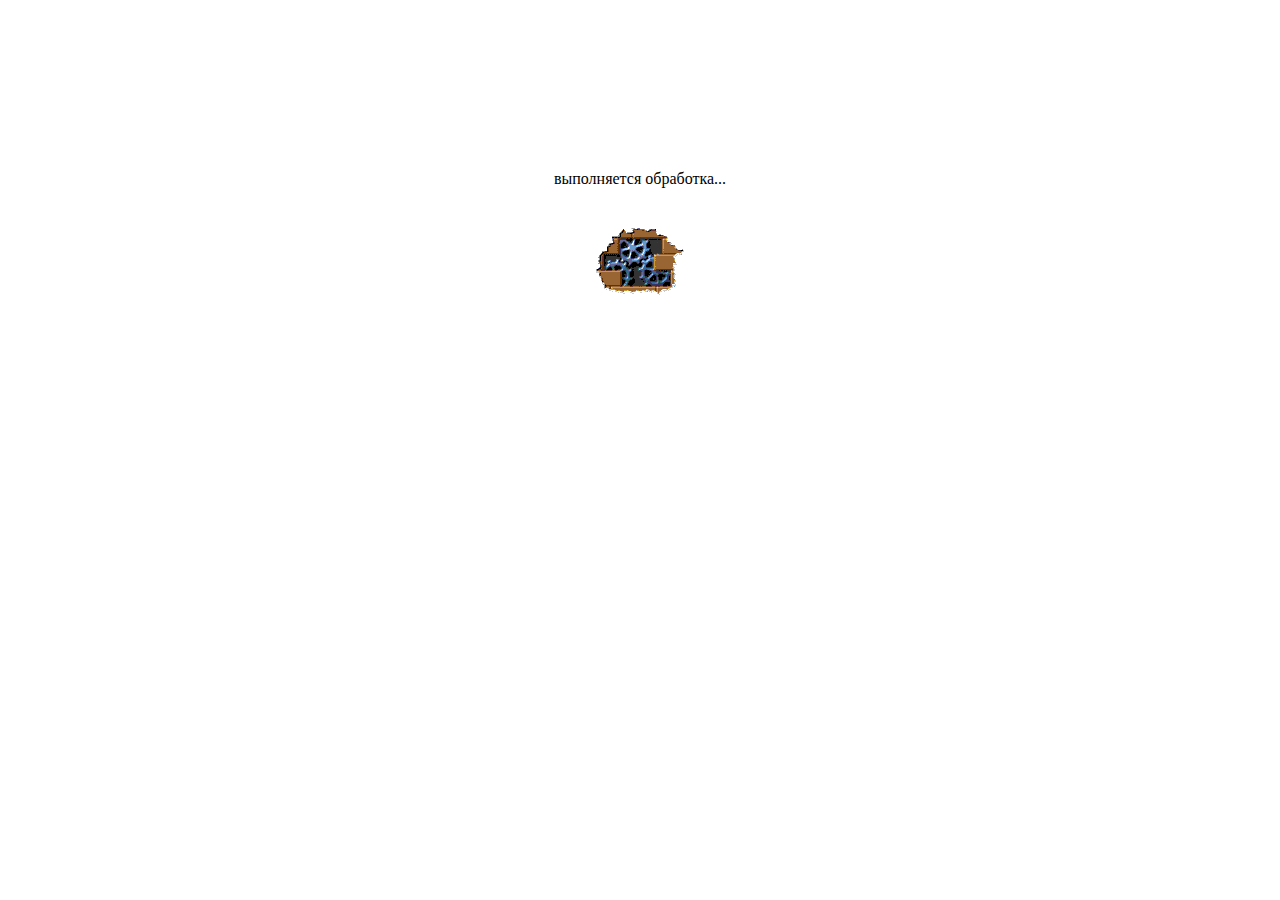
<file: Sources/TextMining/Offsets/Offsets.Digest.Web/Wait.htm>
﻿<!DOCTYPE html PUBLIC "-//W3C//DTD XHTML 1.0 Transitional//EN" "http://www.w3.org/TR/xhtml1/DTD/xhtml1-transitional.dtd">
<html xmlns="http://www.w3.org/1999/xhtml" >
<head>
    <title></title>
</head>
<body style="vertical-align: middle; text-align: center; overflow: hidden;">
    <div style="height: 200px; text-align: center; vertical-align: bottom;">
        <br /><br /><br /><br /><br /><br /><br /><br /><br />
        <span style="font-family: Tahoma">выполняется обработка...</span>
    </div>
    <br />
    <img src="Images/Busy.gif" alt="wait..." />
</body>
</html>
</file>
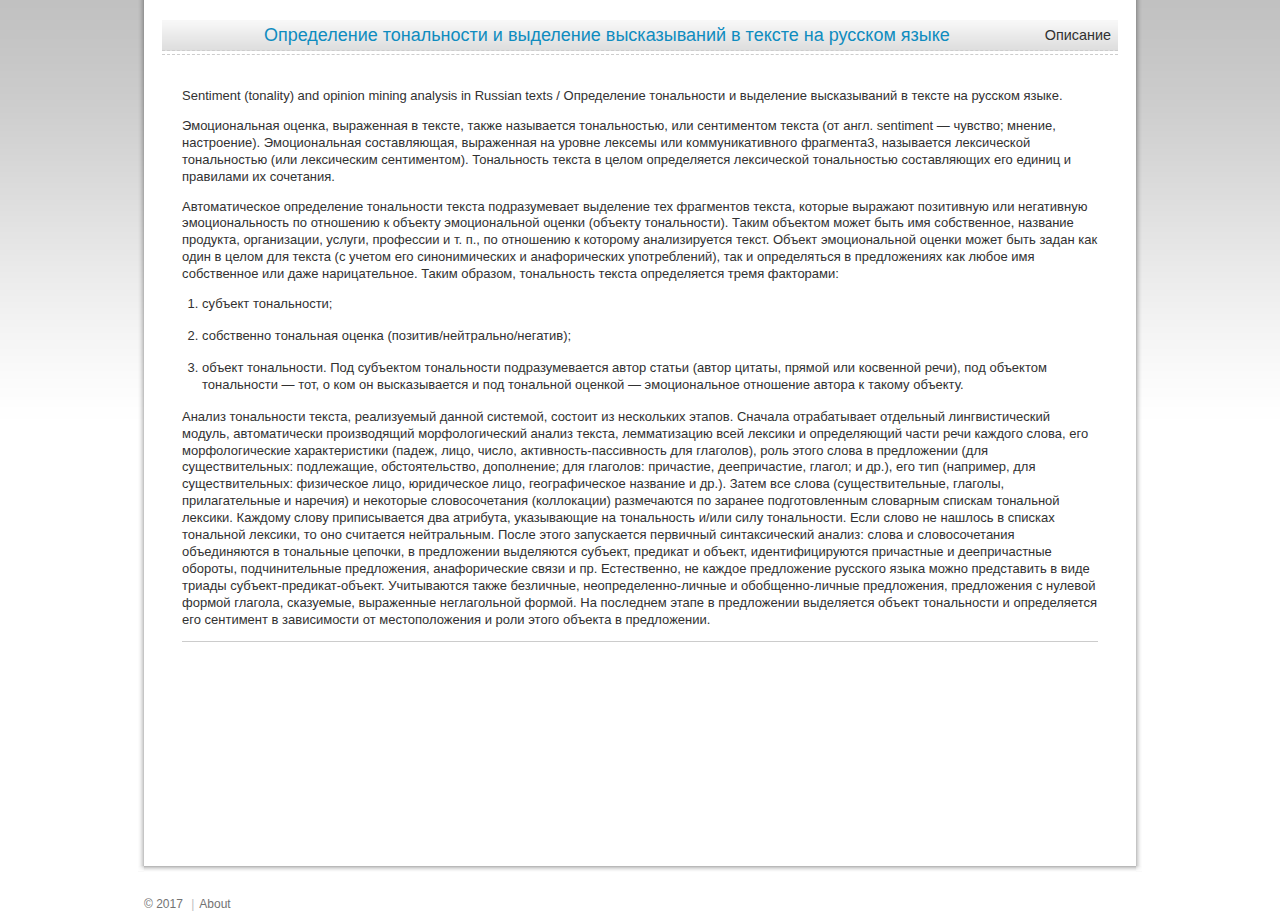
<file: Sources/TextMining/Web.Demo/TonalityMarkingAndDigest-InProc.web.demo/description.html>
﻿<!DOCTYPE html>
<html>
<head>
    <title>Определение тональности и выделение высказываний в тексте на русском языке</title>
    <meta http-equiv="Content-Type" content="text/html; charset=utf-8" />
    <meta http-equiv="X-UA-Compatible" content="IE=edge" />
    <meta name="description" content="Определение тональности и выделение высказываний в тексте на русском языке; natural language processing; computational linguistics;" />
    <meta name="keywords"    content="Определение тональности и выделение высказываний в тексте на русском языке; natural language processing; computational linguistics;" />
    <link rel="stylesheet" href="rc/css/style.css" type="text/css" media="all" />
</head>
<body class="default">
    <div id="wrapper">
        <div id="mainWrapper" class="clearfix">
            <div id="main" class="clearfix">
                <div id="mainPageContent">
                    <h2 id="periodsHeader" class="h-head">
                        <a href="index.html" class="lingvo-link">Определение тональности и выделение высказываний в тексте на русском языке</a>
                        <span class="description-header">Описание</span>
                    </h2>

                    <div class="line"></div>

                    <div style="padding: 20px">
                        <div>
                            <p>Sentiment (tonality) and opinion mining analysis in Russian texts / Определение тональности и выделение высказываний в тексте на русском языке.</p>
                            <p>Эмоциональная оценка, выраженная в тексте, также называется тональностью, или сентиментом текста (от англ. sentiment — чувство; мнение, настроение). Эмоциональная составляющая, выраженная на уровне лексемы или коммуникативного фрагмента3, называется лексической тональностью (или лексическим сентиментом). Тональность текста в целом определяется лексической тональностью составляющих его единиц и правилами их сочетания.</p>
                            <p>
                                Автоматическое определение тональности текста подразумевает выделение тех фрагментов текста, которые выражают позитивную или негативную
                                эмоциональность по отношению к объекту эмоциональной оценки (объекту тональности). Таким объектом может быть имя собственное, название продукта, организации, услуги, профессии и т. п., по отношению к которому анализируется текст. Объект эмоциональной оценки может быть задан как один в целом для текста (с учетом его синонимических и анафорических употреблений), так и определяться в предложениях как любое имя собственное или даже нарицательное. Таким образом, тональность текста определяется тремя факторами:
                            </p>
                            <ol>
                                <li>субъект тональности;</li>
                                <li>собственно тональная оценка (позитив/нейтрально/негатив);</li>
                                <li>
                                    объект тональности.
                                    Под субъектом тональности подразумевается автор статьи (автор цитаты, прямой или косвенной речи), под объектом тональности — тот, о ком он высказывается и под тональной оценкой — эмоциональное отношение автора к такому объекту.
                                </li>
                            </ol>
                            <p>
                                Анализ тональности текста, реализуемый данной системой, состоит из нескольких этапов. Сначала отрабатывает отдельный лингвистический модуль, автоматически производящий морфологический анализ текста, лемматизацию всей лексики и определяющий части речи каждого слова, его морфологические характеристики (падеж, лицо, число, активность-пассивность для глаголов), роль этого слова в предложении (для существительных: подлежащие, обстоятельство, дополнение; для глаголов: причастие, деепричастие, глагол; и др.), его тип (например, для существительных: физическое лицо, юридическое лицо, географическое название и др.).
                                Затем все слова (существительные, глаголы, прилагательные и наречия) и некоторые словосочетания (коллокации) размечаются по заранее подготовленным словарным спискам тональной лексики. Каждому слову приписывается два атрибута, указывающие на тональность и/или силу тональности. Если слово не нашлось в списках тональной лексики, то оно считается нейтральным.
                                После этого запускается первичный синтаксический анализ: слова и словосочетания объединяются в тональные цепочки, в предложении выделяются субъект, предикат и объект, идентифицируются причастные и деепричастные обороты, подчинительные предложения, анафорические связи и пр. Естественно, не каждое предложение русского языка можно представить в виде триады субъект-предикат-объект. Учитываются также безличные, неопределенно-личные и обобщенно-личные предложения, предложения с нулевой формой глагола, сказуемые, выраженные неглагольной формой.
                                На последнем этапе в предложении выделяется объект тональности и определяется его сентимент в зависимости от местоположения и роли этого
                                объекта в предложении.
                            </p>
                        </div>
						<hr />
                        <br />
                        <br />
                        <br />
                        <br />
                        <br />
                        <br />
                        <br />
                        <br />
                        <br />
                        <br />
                    </div>
                </div>
            </div>
            <div id="mainTop"></div>
            <div id="mainTopLeft"></div>
            <div id="mainTopRight"></div>
            <div id="mainBottom"></div>
            <div id="mainBottomLeft"></div>
            <div id="mainBottomRight"></div>
        </div>
        <div id="footer" class="clearfix">
            <div id="footerMenu">
                <span>&copy; 2017</span>
                <span class="footer-menu-separator">|</span><span><a href="description.html">About</a></span>
            </div>
            <div class="clearfix"></div>
        </div>
    </div>
</body>
</html>
</file>
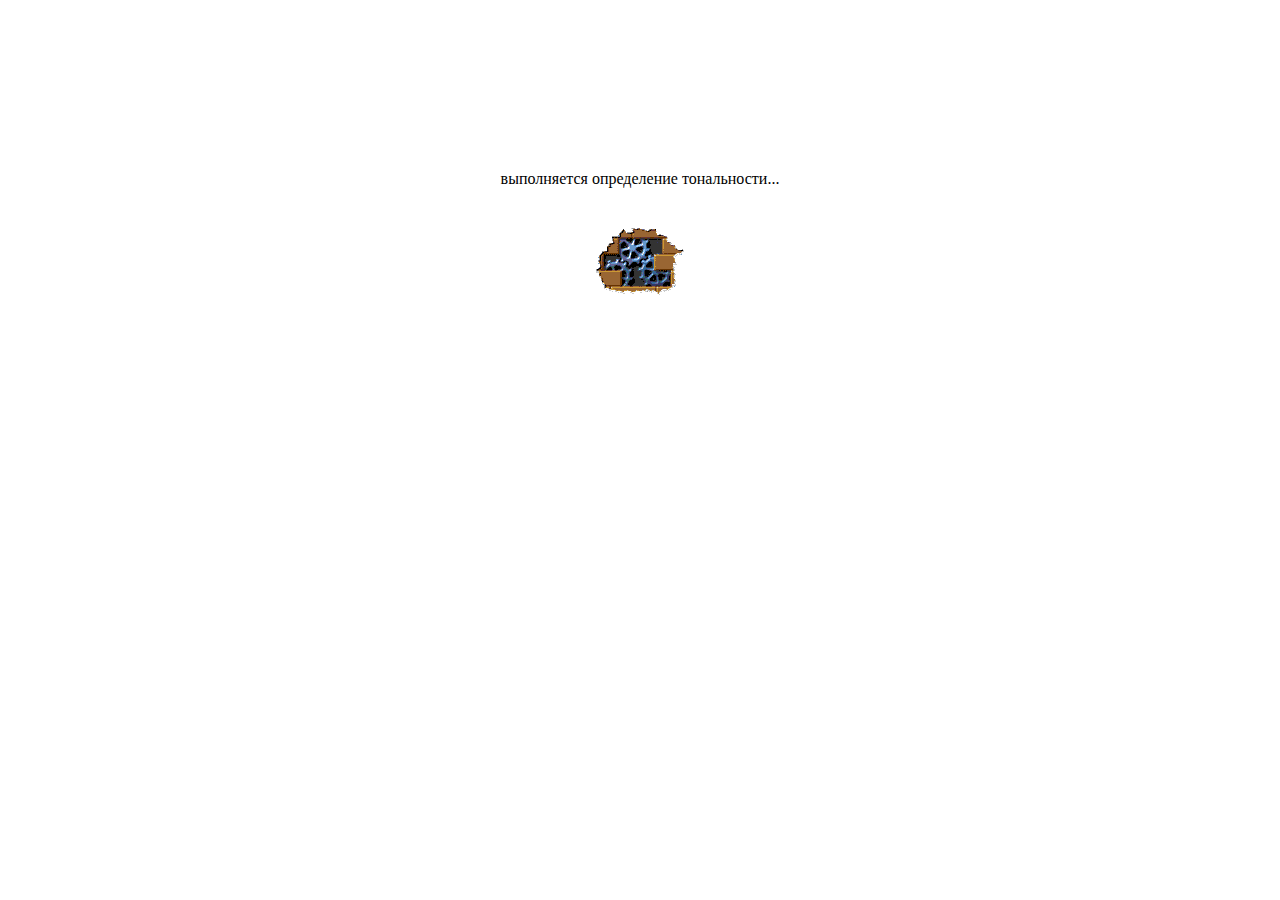
<file: Sources/TextMining/TonalityMarking/Web/Test.TonalityMarking.Web/Wait.htm>
﻿<!DOCTYPE html PUBLIC "-//W3C//DTD XHTML 1.0 Transitional//EN" "http://www.w3.org/TR/xhtml1/DTD/xhtml1-transitional.dtd">
<html xmlns="http://www.w3.org/1999/xhtml" >
<head>
    <title></title>
</head>
<body style="vertical-align: middle; text-align: center; overflow: hidden;">
    <div style="height: 200px; text-align: center; vertical-align: bottom;">
        <br /><br /><br /><br /><br /><br /><br /><br /><br />
        <span style="font-family: Tahoma">выполняется определение тональности...</span>
    </div>
    <br />
    <img src="Images/Busy.gif" alt="wait..." />
</body>
</html>
</file>
<file: Sources/TextMining/Web.Demo/TonalityMarkingAndDigest-InProc.web.demo/rc/css/style.css>
article, aside, details, figcaption, figure, footer, header, hgroup, nav, section { display: block; }
audio, canvas, video { display: inline-block; *display: inline; *zoom: 1; }
audio:not([controls]) { display: none; }
[hidden] { display: none; }

html { font-size: 100%; overflow-y: scroll; -webkit-text-size-adjust: 100%; -ms-text-size-adjust: 100%; }
body { margin: 0; font-size: 13px; line-height: 1.231; }
body, button, input, select, textarea { font-family: sans-serif; color: #222; }

::-moz-selection { background: #0f8abd; color: #fff; text-shadow: none; }
::selection { background: #0f8abd; color: #fff; text-shadow: none; }

abbr[title] { border-bottom: 1px dotted; }
b, strong { font-weight: bold; }
blockquote { margin: 1em 40px; }
dfn { font-style: italic; }
hr { display: block; height: 1px; border: 0; border-top: 1px solid #ccc; margin: 1em 0; padding: 0; }
hr.nl { border-top: 1px dashed #CDCDCD; height: 2px; margin: 0;}
ins { background: #ff9; color: #000; text-decoration: none; }
mark { background: #ff0; color: #000; font-style: italic; font-weight: bold; }
pre, code, kbd, samp { font-family: monospace, monospace; _font-family: 'courier new', monospace; font-size: 1em; }
pre { white-space: pre; white-space: pre-wrap; word-wrap: break-word; }
q { quotes: none; }
q:before, q:after { content: ""; content: none; }
small { font-size: 85%; }
sub, sup { font-size: 75%; line-height: 0; position: relative; vertical-align: baseline; }
sup { top: -0.5em; }
sub { bottom: -0.25em; }
ul, ol { margin: 1em 0; padding: 0; }
ul { list-style: none; }
ol li { padding: 0; margin: 0 15px 15px 20px; }
dd { margin: 0 0 0 40px; }
nav ul, nav ol { list-style: none; list-style-image: none; margin: 0; padding: 0; }

img { border: 0; -ms-interpolation-mode: bicubic; vertical-align: middle; }
svg:not(:root) { overflow: hidden; }
figure { margin: 0; }

form { margin: 0; }
fieldset { border: 0; margin: 0; padding: 0; }
label { cursor: pointer; }
legend { border: 0; *margin-left: -7px; padding: 0; }
button, input, select, textarea { font-size: 100%; margin: 0; vertical-align: baseline; *vertical-align: middle; }
button, input { line-height: normal; *overflow: visible; }
table button, table input { *overflow: auto; }
button, input[type="button"], input[type="reset"], input[type="submit"] { cursor: pointer; -webkit-appearance: button; }
input[type="checkbox"], input[type="radio"] { box-sizing: border-box; }
input[type="search"] { -webkit-appearance: textfield; -moz-box-sizing: content-box; -webkit-box-sizing: content-box; box-sizing: content-box; }
input[type="search"]::-webkit-search-decoration { -webkit-appearance: none; }
button::-moz-focus-inner, input::-moz-focus-inner { border: 0; padding: 0; }
textarea { overflow: auto; vertical-align: top; resize: vertical; }
table { border-collapse: collapse; border-spacing: 0; }
td { vertical-align: top; }
.ir { display: block; border: 0; text-indent: -999em; overflow: hidden; background-color: transparent; background-repeat: no-repeat; text-align: left; direction: ltr; }
.ir br { display: none; }
.hidden { display: none !important; visibility: hidden; }
.visuallyhidden { border: 0; clip: rect(0 0 0 0); height: 1px; margin: -1px; overflow: hidden; padding: 0; position: absolute; width: 1px; }
.visuallyhidden.focusable:active, .visuallyhidden.focusable:focus { clip: auto; height: auto; margin: 0; overflow: visible; position: static; width: auto; }
.invisible { visibility: hidden; }

@media only screen and (min-width: 480px) {  }
@media only screen and (min-width: 768px) {  }
@media print {
  * { background: transparent !important; color: black !important; text-shadow: none !important; filter:none !important; -ms-filter: none !important; } /* Black prints faster: h5bp.com/s */
  a, a:visited { text-decoration: underline; }
  a[href]:after { content: " (" attr(href) ")"; }
  abbr[title]:after { content: " (" attr(title) ")"; }
  .ir a:after, a[href^="javascript:"]:after, a[href^="#"]:after { content: ""; }  /* Don't show links for images, or javascript/internal links */
  pre, blockquote { border: 1px solid #999; page-break-inside: avoid; }
  thead { display: table-header-group; } /* h5bp.com/t */
  tr, img { page-break-inside: avoid; }
  img { max-width: 100% !important; }
  @page { margin: 0.5cm; }
  p, h2, h3 { orphans: 3; widows: 3; }
  h2, h3 { page-break-after: avoid; }
}


html, body { background-color: #FFF; }
body { font-size:14px; font-family:"Lucida Sans Unicode", "Lucida Grande", Verdana, Arial, Helvetica, sans-serif; color:#313131; }

a { color:#0F8CBF; outline: none !important; }
a:hover { text-decoration:none; }

strong { font-weight: bold; }
em { font-style: italic; }

h1, h2, h3 { font-weight: bold; text-align:center; }

html { background:#F5F5F5; }
body.default { background:#FFFFFF url('../images/bg_body.gif') repeat-x 0 0; font-family:Arial, serif; font-size:13px; line-height:1.3em; }
#wrapper { margin:0 auto; width:1004px; overflow:hidden; background:url('../images/bg_body.gif') repeat-x }


#header { position:relative; width:992px; height:65px; margin:0 6px; }
#headerSiteTitle { margin:0; text-align: center; }
#headerSiteTitle img { height: 62px; }
#header-site-slogan { font-size:14px; font-style:italic; font-weight:bold; margin:0; padding:0 0 0 10px; }
#header-menu { position:absolute; top:8px; right:0px; width: 682px; }
#header-menu ul { padding:0; margin: 15px 0 0 0; float: right;}
#header-menu li { margin:0; padding:0; float:left; position:relative; background:url("../images/top_menu_bg.gif") 0 -40px repeat-x; }
#header-menu li.active, #header-menu li:hover { background-position:0 0; }
#header-menu .header-menu-corner-l, #header-menu .header-menu-corner-r { background:url("../images/top_menu_corner.jpg") no-repeat; width:18px; height:40px; position:absolute; z-index:20; }
#header-menu .header-menu-corner-l { top:0; left:0; background-position:-36px 0; }
#header-menu .header-menu-corner-r { top:0; right:0; background-position:-54px 0; }
#header-menu .active .header-menu-corner-l, #header-menu li:hover .header-menu-corner-l  { background-position:0 0; }
#header-menu .active  .header-menu-corner-r, #header-menu li:hover .header-menu-corner-r { background-position:-18px 0; }
#header-menu li a { display:block; line-height:36px; padding:0 18px; font-family: Verdana, Tahoma, sans-serif; font-size:11px; font-weight:bold; color:#FFFFFF; text-decoration:none; margin:2px 0; border-left:1px solid #217798; border-right:1px solid #79CDEC; position:relative;  z-index:21; }
#header-menu li.first a { border-left:none; }
#header-menu li.last a { border-right:none; }

#mainWrapper { width:100%; background:url("../images/bg_html_rl.png") repeat-y; position:relative; }
#mainWrapper img { height: auto; max-width: 100%; width: auto; }
#main { width:956px; background:#FFFFFF; position:relative; right: -6px; padding: 20px 18px;}
#mainTop, #mainBottom, #mainTopLeft, #mainTopRight, #mainBottomLeft, #mainBottomRight { position:absolute; }
#mainTop, #mainBottom, #mainTopLeft, #mainTopRight, #mainBottomLeft, #mainBottomRight { background:url("../images/bg_html.png") no-repeat; height:6px; width:6px; }
#mainTop, #mainBottom { background-repeat:repeat-x; width:992px; }
#mainTop { background-position:0 -29px; top:-6px; left:6px;; z-index:20; }
#mainTopLeft { background-position:0 1px; top:-6px; left:0; z-index:21; }
#mainTopRight { background-position:-24px 1px; top:-6px; right:0; z-index:21; }
#mainBottom { background-position:0 -36px; bottom:-6px; left:6px; z-index:20; }
#mainBottomLeft { background-position:0 -25px; bottom:-6px; left:0; z-index:21; }
#mainBottomRight { background-position:-24px -25px; bottom:-6px; right:0; z-index:21; }

.form-button { color:#FFF; width:93px; text-align:center; height:35px; font-weight:bold; border:1px solid #B7B7B7; background:#555555 url('../images/bg-btn.gif') repeat-x; cursor:pointer; }
.form-button.disabled {cursor: default; opacity: 0.5; filter: alpha('opacity=50%');}


.h-head { margin-top:0; }
h2.h-head { font-size:18px; background:#E6E6E6 url("../images/bg-h2.gif") repeat-x; line-height:30px; padding-left:7px; font-weight:normal; margin-bottom:3px; }

#footer { width:992px; margin-left:6px; clear:both; }
#footerMenu, #rightBlock { margin:30px 0 10px; }
#footerMenu { width:600px; float:left; }
#rightBlock { width: 200px; float: right; text-align: right;}
#footer, #footer a, #footer a { text-decoration:none; color:#737373; font-size:12px; font-family:Veranda, sans-serif, serif; }
#footer a:hover, #footer-sign a:hover { text-decoration:underline; color: #0F8CBF; }
.footer-menu-separator { padding:0 5px; color: silver; }
#rightBlock .sm {background: transparent url("../images/sm.png") no-repeat 0 0; display: block; width: 18px; height: 18px; float: right; margin-left: 8px;}
#rightBlock .tw { background-position: 0 0; margin-left: 12px;}
#rightBlock .fb { background-position: 0 -23px; }
.clearfix:before, .clearfix:after { content: ""; display: table; }
.clearfix:after { clear: both; }
.clearfix { zoom: 1; }
.page-box-button { text-align:center; margin-top:10px; margin-bottom: 10px; }
#mainPageContent {width: 100%;}
#mainPageContent a {text-decoration: none;}
#mainPageContent a:hover {text-decoration: underline;}
.content-header {background: none; margin-top: 10px; margin-bottom: 10px; text-align: center; font-size: 15px; font-weight: normal;}
#periodsHeader {padding-right: 7px; border-bottom: 1px dashed #CDCDCD;}
.description-header {font-size: 0.8em; float:right;}
.line {margin-top: 3px; border-bottom: 1px dashed #CDCDCD;}
#text {padding: 5px; resize: none;}
#text.no-change {background-color: #eee;}
.result-info {width: 630px; min-height: 20px; margin: 10px auto; text-align: center; color: #313131;}
.result-info.error {color: #f00;}
#processResult table {width: 100%; margin: 0 auto;}
#processResult table td {
    padding: 1px 0;
    border: 1px solid #aaa;
    text-align: left;
}
#processResult table th {
    border: 1px solid #aaa;
    background-color: wheat;
}
#textLength { position: absolute; left: 35px; font-size: xx-small; white-space: nowrap; cursor: default; }
#textLength.max-inputtext-length { color: red; } 
#bySentencesView, label[for='bySentencesView'] {
    /*width: 30px;*/ 
    vertical-align: middle;
    font-size: small; 
    text-align: center;
    cursor: pointer;
}
#tonalityMarkingView, label[for='tonalityMarkingView'],
#digestView, label[for='digestView'] {
    vertical-align: middle;
    font-size: small; 
    text-align: center;
    cursor: pointer;
}
.sentence-number {
    color: gray;
    font-size: 0.7em;
}
.sentence-hr:first-child {
    margin-top: 0;
}
.checked {
    color: cadetblue; 
    font-weight: bold;
}
.unchecked {
    color: gray;
    font-weight: normal;
}
</file>
